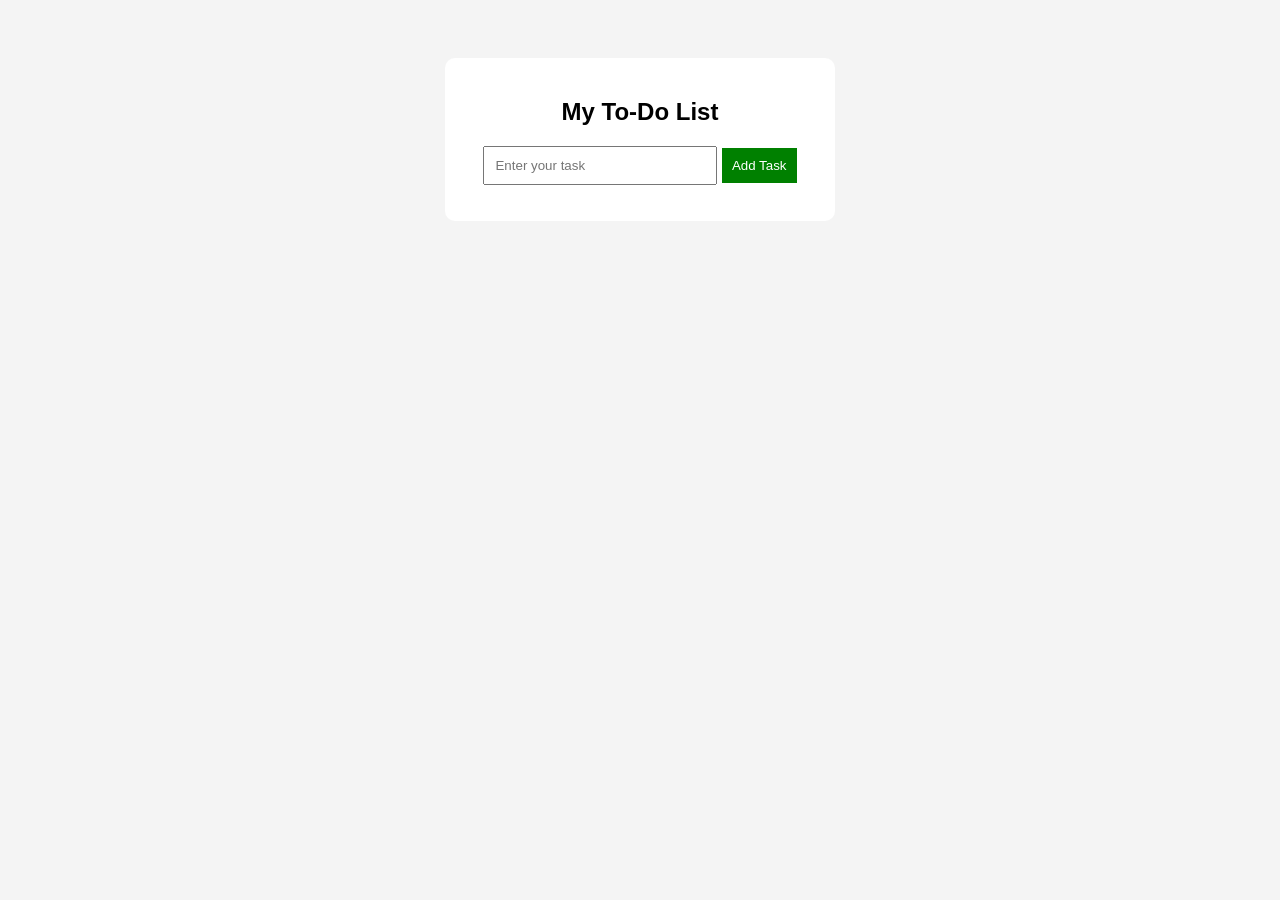
<file: task7.html>
<!DOCTYPE html>
<html>
<head>
    <title>Dynamic To-Do List</title>

    <style>
        body {
            font-family: Arial;
            background-color: #f4f4f4;
            text-align: center;
            padding: 50px;
        }

        .container {
            background: white;
            width: 350px;
            margin: auto;
            padding: 20px;
            border-radius: 10px;
        }

        input {
            padding: 10px;
            width: 60%;
        }

        button {
            padding: 10px;
            background-color: green;
            color: white;
            border: none;
            cursor: pointer;
        }

        li {
            list-style: none;
            background: #eeeeee;
            padding: 10px;
            margin: 10px 0;
            display: flex;
            justify-content: space-between;
        }

        .delete {
            background-color: red;
        }
    </style>
</head>

<body>

    <div class="container">

        <h2>My To-Do List</h2>

        <input type="text" id="taskInput"
               placeholder="Enter your task">

        <button id="addBtn">Add Task</button>

        <ul id="taskList"></ul>

    </div>

    <script>

        let input = document.getElementById("taskInput");
        let addBtn = document.getElementById("addBtn");
        let taskList = document.getElementById("taskList");

        // Function to add task
        function addTask() {

            let task = input.value.trim();

            if (task === "") {
                alert("Please enter a task");
                return;
            }

            // Create li element
            let li = document.createElement("li");

            // Add task text
            let span = document.createElement("span");
            span.innerText = task;

            // Create delete button
            let deleteBtn = document.createElement("button");
            deleteBtn.innerText = "Delete";
            deleteBtn.classList.add("delete");

            // Remove task dynamically
            deleteBtn.addEventListener("click", function() {
                li.remove();
            });

            // Append elements
            li.appendChild(span);
            li.appendChild(deleteBtn);

            taskList.appendChild(li);

            // Clear input
            input.value = "";
        }

        // Add button event
        addBtn.addEventListener("click", addTask);

    </script>

</body>
</html>
</file>
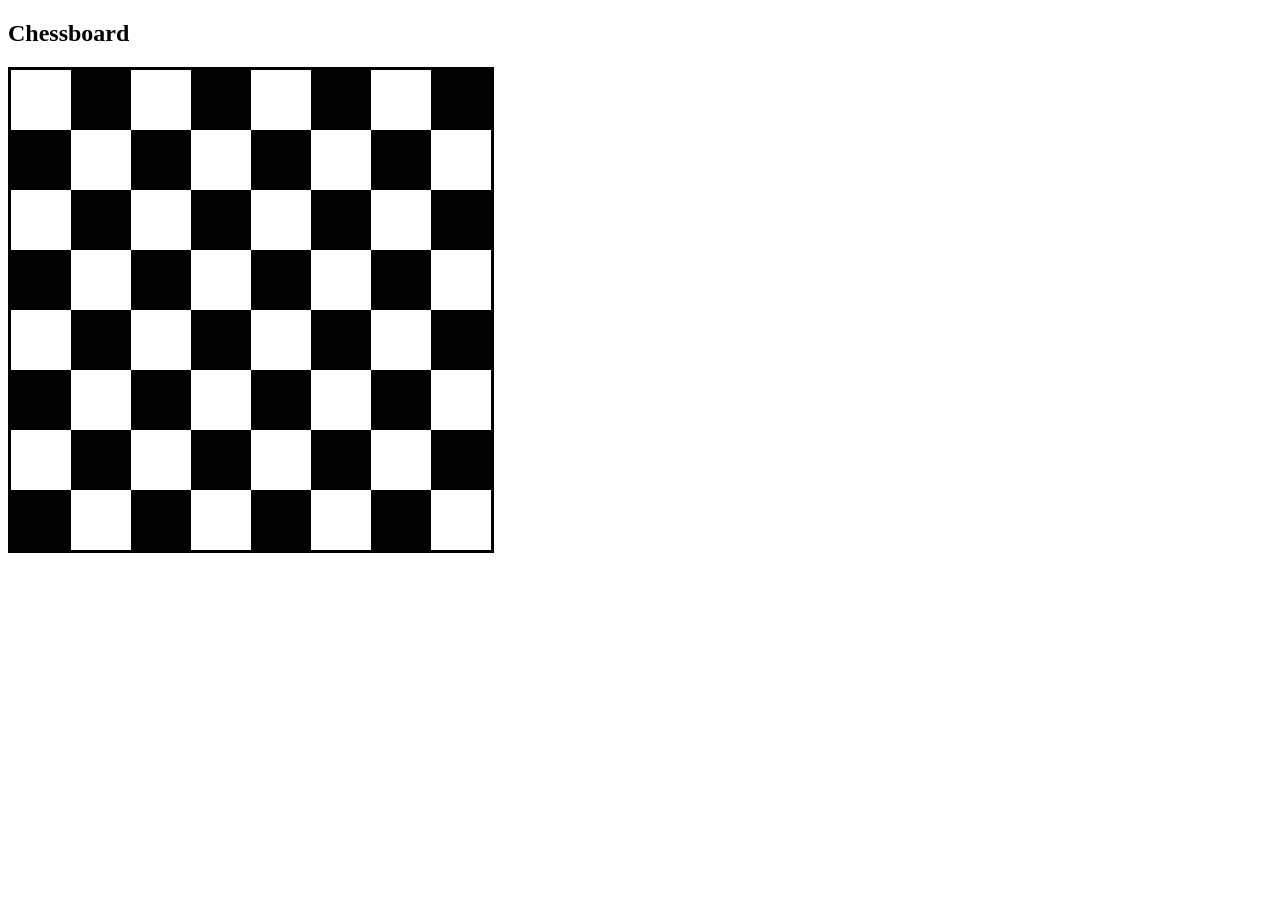
<file: task8.html>
<!DOCTYPE html>
<html lang="en">
<head>
    <meta charset="UTF-8">
    <meta name="viewport" content="width=device-width, initial-scale=1.0">
    <title>Chessboard</title>
<style>
    #chessboard{
        display: grid;
        grid-template-columns: repeat(8, 60px);
        grid-template-rows: repeat(8, 60px);
        border:3px solid black;
        width: 480px;
        height: 480px;
    }
    .white {
        background-color: white;
    }
    .black {
        background-color: black;
    }
    .cell{
        width: 60px;
        height: 60px;
       
    }
    
</style>
</head>
<body>
    <h2>Chessboard</h2>
    <div id="chessboard">
        <script>
            let board=document.getElementById("chessboard");
            for(let i=0;i<8;i++){
                for(let j=0;j<8;j++){
                   let cell=document.createElement("div");
                   cell.classList.add("cell");
                   if((i+j)%2==0){
                       cell.classList.add("white");
                }
                else{
                       cell.classList.add("black");
                   }
                  board.appendChild(cell);
                }}
        </script>
    </div>
</body>
</html>
</file>
